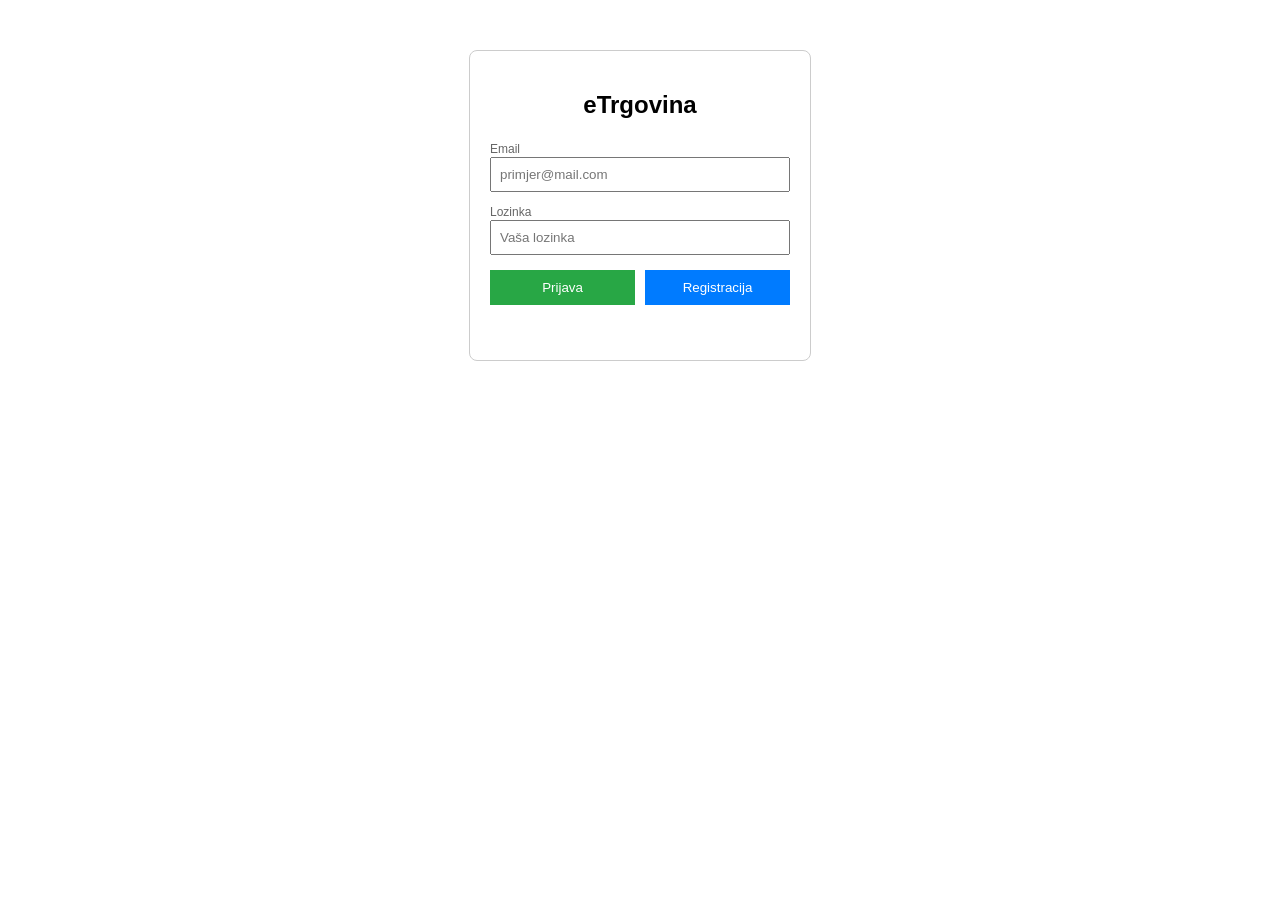
<file: E-Shop/WebAPI/wwwroot/admin_logs.html>
﻿<!DOCTYPE html>
<html lang="hr">
<head>
    <meta charset="UTF-8">
    <meta name="viewport" content="width=device-width, initial-scale=1.0">
    <title>Admin - Pregled Logova</title>
    <link href="https://cdn.jsdelivr.net/npm/bootstrap@5.3.0/dist/css/bootstrap.min.css" rel="stylesheet">
    <link rel="stylesheet" href="https://cdn.jsdelivr.net/npm/bootstrap-icons@1.11.1/font/bootstrap-icons.css">
    <style>
        body {
            background-color: #f8f9fa;
        }

        .card {
            border: none;
            box-shadow: 0 0.5rem 1rem rgba(0, 0, 0, 0.15);
        }

        .table-responsive {
            max-height: 600px;
            overflow-y: auto;
        }

        .status-badge {
            width: 80px;
            text-align: center;
        }

        .pagination-container {
            display: flex;
            justify-content: center;
            align-items: center;
            gap: 15px;
            padding: 15px;
        }
    </style>
</head>
<body>

    <nav class="navbar navbar-dark bg-dark mb-4">
        <div class="container">
            <div>
                <span class="navbar-brand mb-0 h1">E-Trgovina Admin Panel</span>
                <a href="index.html" class="btn btn-outline-info btn-sm ms-3">Proizvodi</a>
            </div>
            <button class="btn btn-outline-light btn-sm" onclick="logout()">Odjava</button>
        </div>
    </nav>

    <div class="container">
        <div class="row mb-4">
            <div class="col-md-12">
                <div class="card p-3">
                    <div class="d-flex justify-content-between align-items-center">
                        <h3 class="m-0">Sistemski zapisi</h3>
                        <div class="d-flex gap-2">
                            <select id="countSelect" class="form-select form-select-sm" style="width: 130px;" onchange="novaPretraga()">
                                <option value="10">10 po str.</option>
                                <option value="20" selected>20 po str.</option>
                                <option value="50">50 po str.</option>
                                <option value="100">100 po str.</option>
                            </select>
                            <button class="btn btn-primary btn-sm" onclick="ucitajLogove()">
                                <i class="bi bi-arrow-clockwise"></i> Osvježi
                            </button>
                        </div>
                    </div>
                </div>
            </div>
        </div>

        <div class="card">
            <div class="table-responsive p-3">
                <table class="table table-hover align-middle">
                    <thead class="table-light">
                        <tr>
                            <th>ID</th>
                            <th>Datum</th>
                            <th>Tip</th>
                            <th>Poruka</th>
                        </tr>
                    </thead>
                    <tbody id="logsTableBody">
                    </tbody>
                </table>
            </div>

            <div class="pagination-container border-top">
                <button id="btnPrethodna" class="btn btn-outline-secondary btn-sm" onclick="promijeniStranicu(-1)">
                    <i class="bi bi-chevron-left"></i> Prethodna
                </button>
                <span id="infoStranica" class="fw-bold text-muted">Stranica 1 od 1</span>
                <button id="btnSljedeca" class="btn btn-outline-secondary btn-sm" onclick="promijeniStranicu(1)">
                    Sljedeća <i class="bi bi-chevron-right"></i>
                </button>
            </div>
        </div>
    </div>

    <script src="https://code.jquery.com/jquery-3.7.1.min.js"></script>
    <script>
        const token = localStorage.getItem("JWT_TOKEN");
        if (!token) {
            window.location.href = "login.html";
        }

        let trenutnaStranica = 1;
        let ukupnoStranica = 1;

        $(document).ready(function () {
            ucitajLogove();
        });

        function novaPretraga() {
            trenutnaStranica = 1;
            ucitajLogove();
        }

        function promijeniStranicu(smjer) {
            const nova = trenutnaStranica + smjer;
            if (nova >= 1 && nova <= ukupnoStranica) {
                trenutnaStranica = nova;
                ucitajLogove();
            }
        }

        function ucitajLogove() {
            const pageSize = $("#countSelect").val();

            $.ajax({
                url: `/api/Logovi?page=${trenutnaStranica}&pageSize=${pageSize}&orderBy=datum`,
                method: "GET",
                headers: {
                    "Authorization": "Bearer " + token
                },
                success: function (data) {
                    ukupnoStranica = data.totalPages;

                    renderLogs(data.items);
                    osvjeziUI(data);
                },
                error: function (err) {
                    if (err.status === 401) {
                        alert("Sesija istekla ili nemate ovlasti.");
                        logout();
                    } else {
                        console.error("Greška pri dohvatu logova:", err);
                    }
                }
            });
        }

        function osvjeziUI(data) {
            $("#infoStranica").text(`Stranica ${data.currentPage} od ${data.totalPages || 1}`);

            $("#btnPrethodna").prop("disabled", data.currentPage <= 1);
            $("#btnSljedeca").prop("disabled", data.currentPage >= data.totalPages || data.totalPages === 0);
        }

        function renderLogs(logs) {
            const tbody = $("#logsTableBody");
            tbody.empty();

            if (!logs || logs.length === 0) {
                tbody.append('<tr><td colspan="4" class="text-center text-muted">Nema zapisa za prikaz.</td></tr>');
                return;
            }

            logs.forEach(log => {
                const prikazniId = log.id || log.logId || 0;
                const rawDatum = log.datum;
                const date = rawDatum ? new Date(rawDatum).toLocaleString('hr-HR') : '-';

                const tip = (log.tip || 'INFO').toUpperCase();
                let tipClass = "bg-info text-white";
                if (tip === "ERROR") tipClass = "bg-danger";
                if (tip === "UPDATE") tipClass = "bg-warning text-dark";
                if (tip === "DELETE") tipClass = "bg-dark text-white";

                const poruka = log.poruka || '';

                tbody.append(`
                    <tr>
                        <td><small class="text-muted">${prikazniId}</small></td>
                        <td>${date}</td>
                        <td><span class="badge ${tipClass} status-badge">${tip}</span></td>
                        <td>${poruka}</td>
                    </tr>
                `);
            });
        }

        function logout() {
            localStorage.removeItem("JWT_TOKEN");
            window.location.href = "login.html";
        }
    </script>
</body>
</html>
</file>
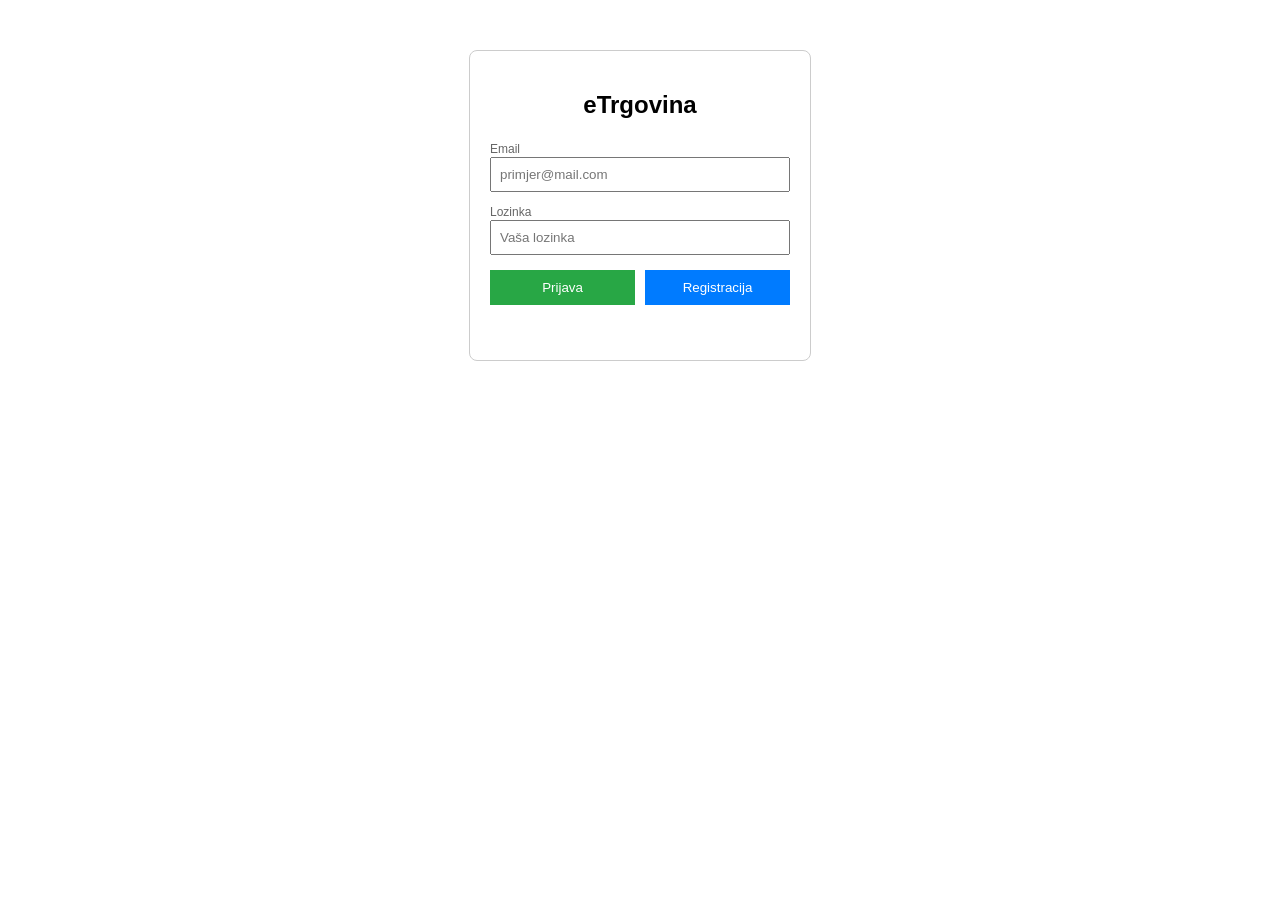
<file: E-Shop/WebAPI/wwwroot/login.html>
﻿<!DOCTYPE html>
<html lang="hr">
<head>
    <meta charset="UTF-8">
    <title>eTrgovina - Prijava</title>
    <script src="https://code.jquery.com/jquery-3.7.1.min.js"></script>
    <style>
        .login-box {
            width: 300px;
            margin: 50px auto;
            padding: 20px;
            border: 1px solid #ccc;
            border-radius: 8px;
            font-family: Arial, sans-serif;
        }

        input {
            width: 100%;
            margin-bottom: 10px;
            padding: 8px;
            box-sizing: border-box;
        }

        button {
            width: 100%;
            padding: 10px;
            background-color: #28a745;
            color: white;
            border: none;
            cursor: pointer;
        }

            button:hover {
                opacity: 0.8;
            }

        #poruka {
            margin-top: 10px;
            font-size: 14px;
            text-align: center;
        }
    </style>
</head>
<body>
    <div class="login-box">
        <h2 style="text-align: center;">eTrgovina</h2>

        <label for="usernameInput" style="font-size: 12px; color: #666;">Email</label>
        <input type="text" id="usernameInput" placeholder="primjer@mail.com">

        <label for="passwordInput" style="font-size: 12px; color: #666;">Lozinka</label>
        <input type="password" id="passwordInput" placeholder="Vaša lozinka">

        <div style="display: flex; gap: 10px; margin-top: 5px;">
            <button onclick="prijaviSe()" style="flex: 1;">Prijava</button>
            <button onclick="window.location.href='register.html'"
                    style="flex: 1; background-color: #007bff;">
                Registracija
            </button>
        </div>

        <div id="poruka" style="min-height: 20px; margin: 15px 0 0 0;"></div>
    </div>

    <script>
        function prijaviSe() {
            const loginData = {
                Username: $("#usernameInput").val(),
                Password: $("#passwordInput").val()
            };

            $("#poruka").css("color", "blue").text("Pokušaj prijave...");

            $.ajax({
                url: "/api/Korisnici/Login",
                method: "POST",
                contentType: "application/json",
                data: JSON.stringify(loginData),
                success: function (odgovor) {
                    const stvarniToken = (typeof odgovor === 'object') ? odgovor.token : odgovor;
                    localStorage.setItem("JWT_TOKEN", stvarniToken);
                    $("#poruka").css("color", "green").text("Uspješna prijava! Preusmjeravanje...");
                    setTimeout(() => { window.location.href = "index.html"; }, 1000);
                },
                error: function (err) {
                    let errorMsg = "Neuspješna prijava.";
                    if (err.status === 401) errorMsg = "Pogrešan email ili lozinka.";
                    $("#poruka").css("color", "red").text(errorMsg);
                    localStorage.removeItem("JWT_TOKEN");
                }
            });
        }
    </script>
</body>
</html>
</file>
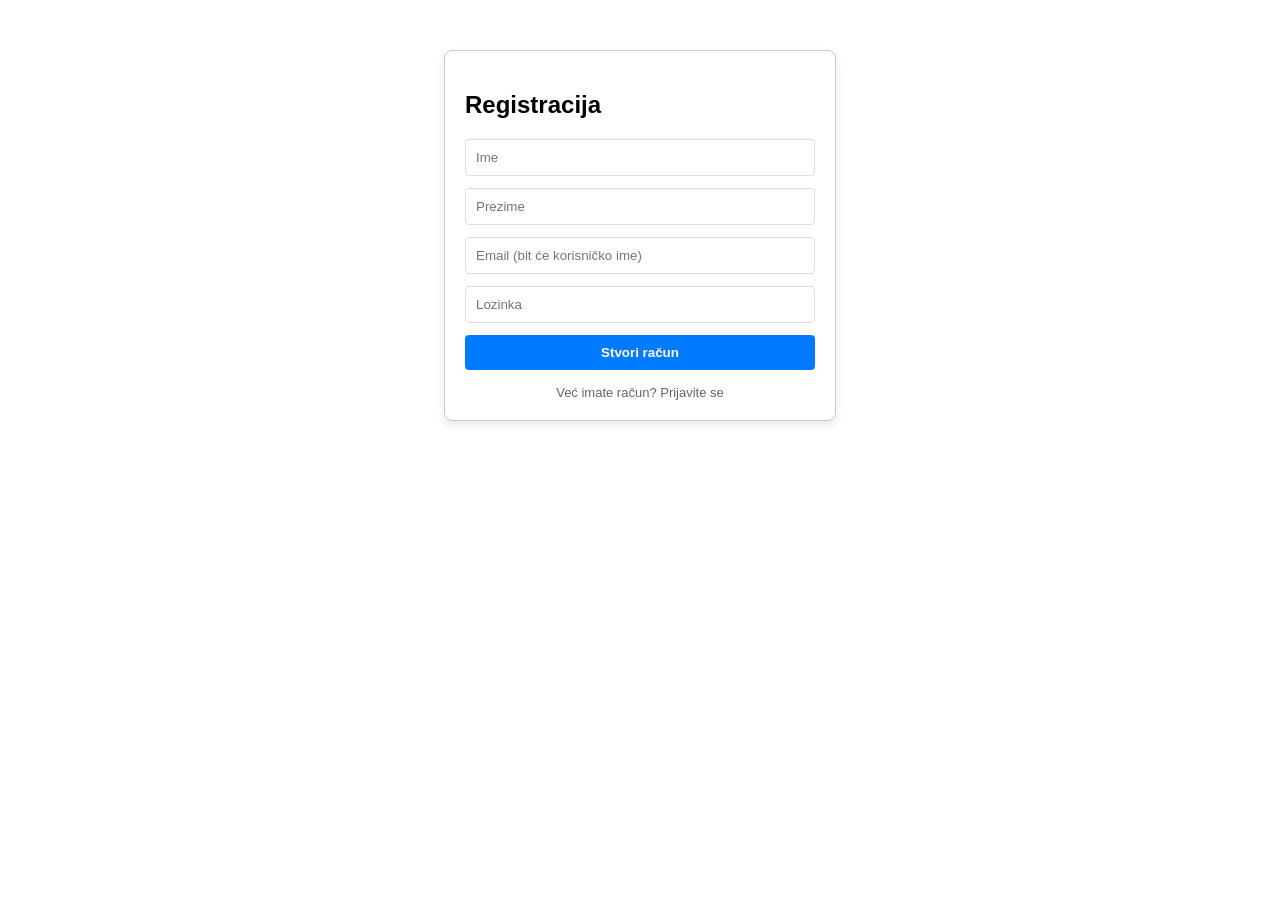
<file: E-Shop/WebAPI/wwwroot/register.html>
﻿<!DOCTYPE html>
<html lang="hr">
<head>
    <meta charset="UTF-8">
    <title>eTrgovina - Registracija</title>
    <script src="https://code.jquery.com/jquery-3.7.1.min.js"></script>
    <style>
        .register-box {
            width: 350px;
            margin: 50px auto;
            padding: 20px;
            border: 1px solid #ccc;
            border-radius: 8px;
            font-family: Arial, sans-serif;
            box-shadow: 0 4px 8px rgba(0,0,0,0.1);
        }

        input {
            width: 100%;
            margin-bottom: 12px;
            padding: 10px;
            box-sizing: border-box;
            border: 1px solid #ddd;
            border-radius: 4px;
        }

        button {
            width: 100%;
            padding: 10px;
            background-color: #007bff;
            color: white;
            border: none;
            cursor: pointer;
            border-radius: 4px;
            font-weight: bold;
        }

            button:hover {
                background-color: #0056b3;
            }

        #poruka {
            margin-top: 15px;
            font-size: 14px;
            text-align: center;
        }

        .back-to-login {
            display: block;
            text-align: center;
            margin-top: 15px;
            text-decoration: none;
            color: #666;
            font-size: 13px;
        }
    </style>
</head>
<body>
    <div class="register-box">
        <h2>Registracija</h2>
        <input type="text" id="imeInput" placeholder="Ime">
        <input type="text" id="prezimeInput" placeholder="Prezime">
        <input type="email" id="emailInput" placeholder="Email (bit će korisničko ime)">
        <input type="password" id="passwordInput" placeholder="Lozinka">
        <button onclick="registrirajSe()">Stvori račun</button>
        <p id="poruka"></p>
        <a href="login.html" class="back-to-login">Već imate račun? Prijavite se</a>
    </div>

    <script>function registrirajSe() {
            const regData = {
                Ime: $("#imeInput").val(),
                Prezime: $("#prezimeInput").val(),
                Email: $("#emailInput").val(),
                Password: $("#passwordInput").val()
            };

            if (!regData.Email || !regData.Password) {
                $("#poruka").css("color", "red").text("Email i lozinka su obavezni.");
                return;
            }

            $("#poruka").css("color", "blue").text("Slanje podataka...");

            $.ajax({
                url: "/api/Korisnici/register",
                method: "POST",
                contentType: "application/json",
                data: JSON.stringify(regData),
                success: function (odgovor) {
                    $("#poruka").css("color", "green").text("Uspjeh! Preusmjeravanje na prijavu...");
                    setTimeout(() => {
                        window.location.href = "login.html";
                    }, 2000);
                },
                error: function (err) {
                    let msg = "Greška pri registraciji.";
                    if (err.status === 400) msg = err.responseText || "Provjerite unesene podatke.";
                    $("#poruka").css("color", "red").text(msg);
                }
            });
        }</script>
</body>
</html>
</file>
